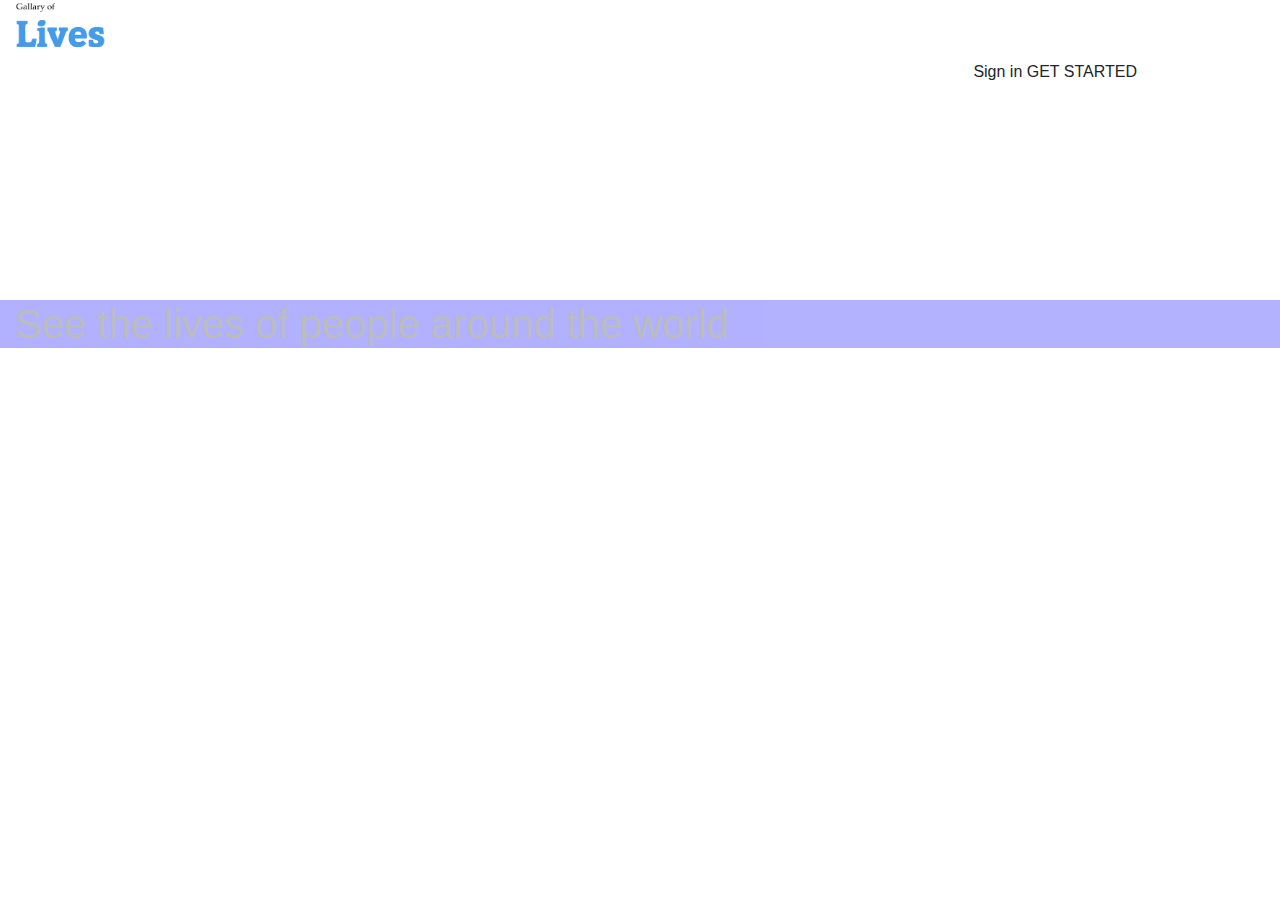
<file: index.html>
<!DOCTYPE html>
<html>
	<head>
		<link type="text/css" rel="stylesheet" href="index.css"/>
		<meta charset="utf-8">
		<meta name="viewport" content="width=device-width, initial-scale=1, shrink-to-fit=no">
		<link rel="stylesheet" href="https://stackpath.bootstrapcdn.com/bootstrap/4.3.1/css/bootstrap.min.css" integrity="sha384-ggOyR0iXCbMQv3Xipma34MD+dH/1fQ784/j6cY/iJTQUOhcWr7x9JvoRxT2MZw1T" crossorigin="anonymous">
		
		<link href='http://fonts.googleapis.com/css?family=Arvo:400,700,400italic' rel='stylesheet' type='text/css'>
		<title>Gallery of Lives</title>
	</head>
	<body>
		<div class="header container-fluid">
			<div class="header-logo"><img class="header-logo-img" src="/GOL.png"></div>
			<div class="header-login">
				<span>Sign in</span>
				<span>GET STARTED</span>
			</div>
		</div>
		<div class="info-pane container-fluid">
			<h1>See the lives of people around the world</h1>
		</div>
		<div class="selection"></div>	
	<script src="https://code.jquery.com/jquery-3.3.1.slim.min.js" integrity="sha384-q8i/X+965DzO0rT7abK41JStQIAqVgRVzpbzo5smXKp4YfRvH+8abtTE1Pi6jizo" crossorigin="anonymous"></script>
    <script src="https://cdnjs.cloudflare.com/ajax/libs/popper.js/1.14.7/umd/popper.min.js" integrity="sha384-UO2eT0CpHqdSJQ6hJty5KVphtPhzWj9WO1clHTMGa3JDZwrnQq4sF86dIHNDz0W1" crossorigin="anonymous"></script>
    <script src="https://stackpath.bootstrapcdn.com/bootstrap/4.3.1/js/bootstrap.min.js" integrity="sha384-JjSmVgyd0p3pXB1rRibZUAYoIIy6OrQ6VrjIEaFf/nJGzIxFDsf4x0xIM+B07jRM" crossorigin="anonymous"></script>
	</body>
</html>
</file>
<file: index.css>
body{
	background-color:white; 
	color:#525c65;
}
.header{
    height:300px;
}
.header-logo-img{
	height:60px;
}
.header-login{
	display:inline-block;
	margin-right:10vw;
	float:right;
}

.info-pane{
	background-color:blue;
	opacity:0.3;
}
</file>
